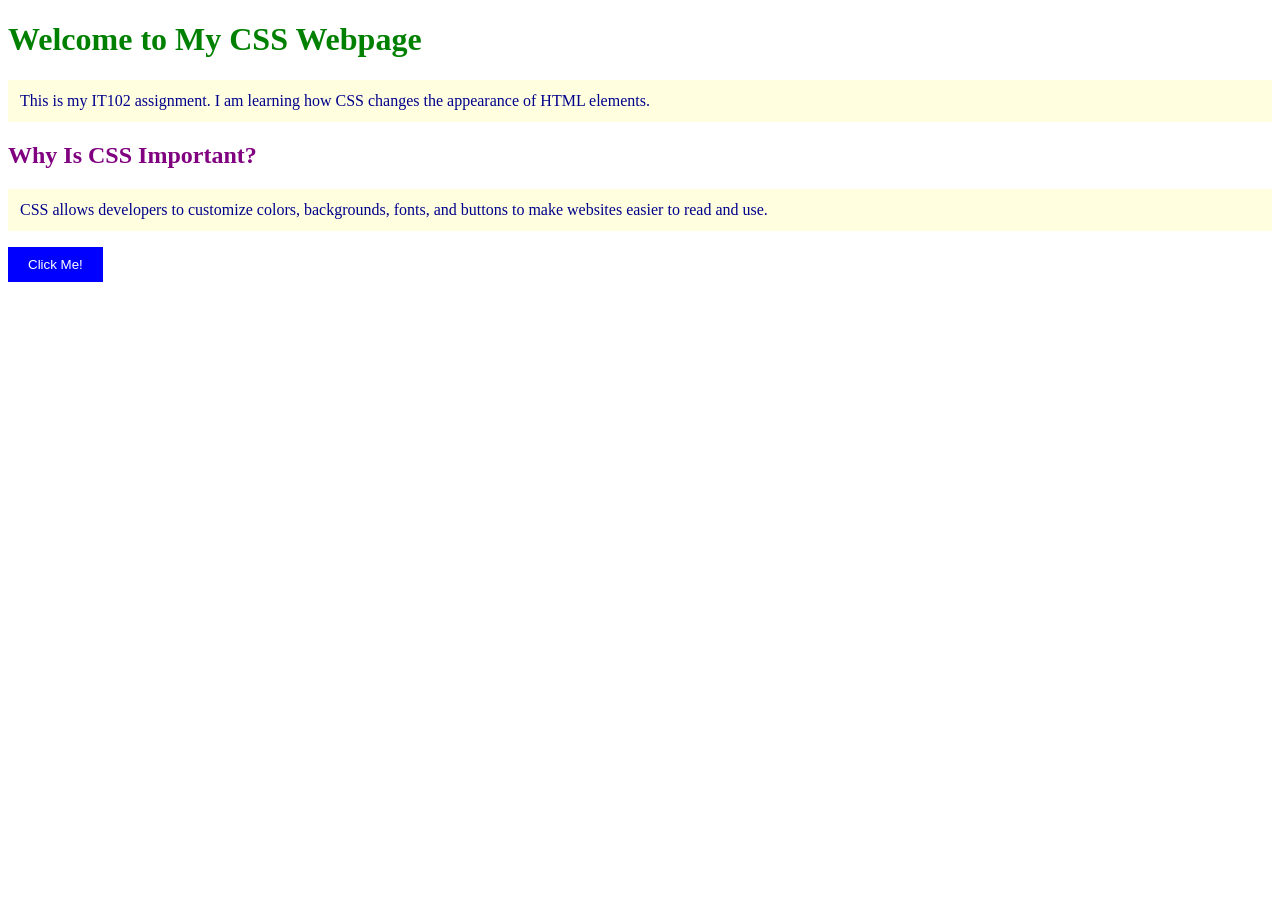
<file: css-colors/index.html>
<!DOCTYPE html>
<html lang="en">
<head>
    <meta charset="UTF-8">
    <meta name="viewport" content="width=device-width, initial-scale=1.0">
    <title>Learning CSS Colors</title>

    <!-- Link the external CSS file -->
    <link rel="stylesheet" href="style.css">
</head>
<body>

    <!-- First heading -->
    <h1>Welcome to My CSS Webpage</h1>

    <!-- First paragraph -->
    <p>
        This is my IT102 assignment.
        I am learning how CSS changes the appearance
        of HTML elements.
    </p>

    <!-- Second heading -->
    <h2>Why Is CSS Important?</h2>

    <!-- Second paragraph -->
    <p>
        CSS allows developers to customize colors,
        backgrounds, fonts, and buttons to make
        websites easier to read and use.
    </p>

    <!-- Button element -->
    <button>Click Me!</button>

</body>
</html>
</file>
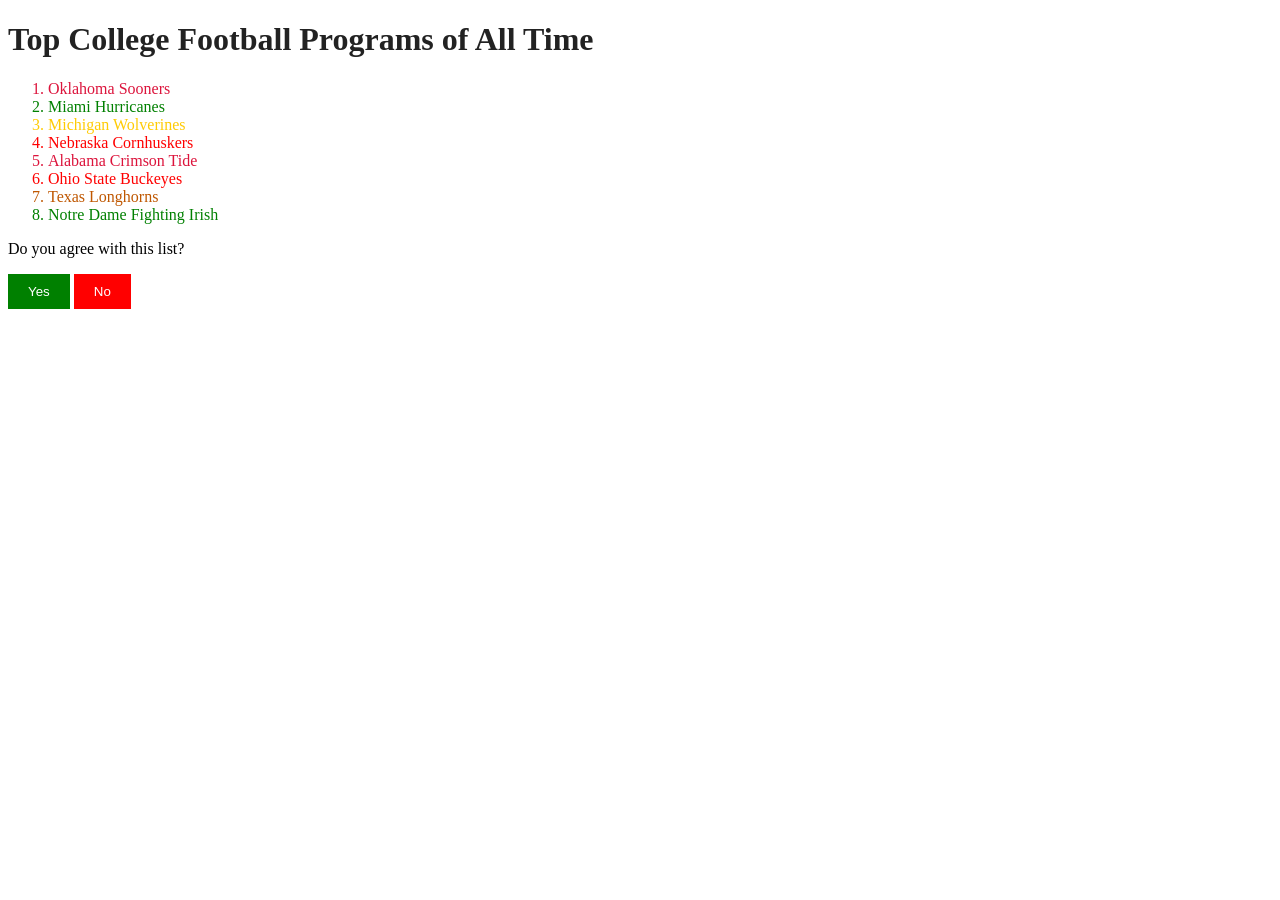
<file: css-selectors/index.html>
<!DOCTYPE html>
<html lang="en">
<head>
    <meta charset="UTF-8">
    <meta name="viewport" content="width=device-width, initial-scale=1.0">
    <title>College Football Programs</title>

    <!-- Connect the external CSS stylesheet -->
    <link rel="stylesheet" href="style.css">
</head>
<body>

    <!-- Main heading of the webpage -->
    <h1>Top College Football Programs of All Time</h1>

    <!-- Ordered list using CSS class selectors -->
    <ol>
        <li class="crimson">Oklahoma Sooners</li>
        <li class="green-team">Miami Hurricanes</li>
        <li class="maize">Michigan Wolverines</li>
        <li class="red-team">Nebraska Cornhuskers</li>
        <li class="crimson">Alabama Crimson Tide</li>
        <li class="red-team">Ohio State Buckeyes</li>
        <li class="burnt-orange">Texas Longhorns</li>
        <li class="green-team">Notre Dame Fighting Irish</li>
    </ol>

    <!-- Buttons styled with unique CSS IDs -->
    <p>Do you agree with this list?</p>

    <button id="yesButton">Yes</button>
    <button id="noButton">No</button>

</body>
</html>
</file>
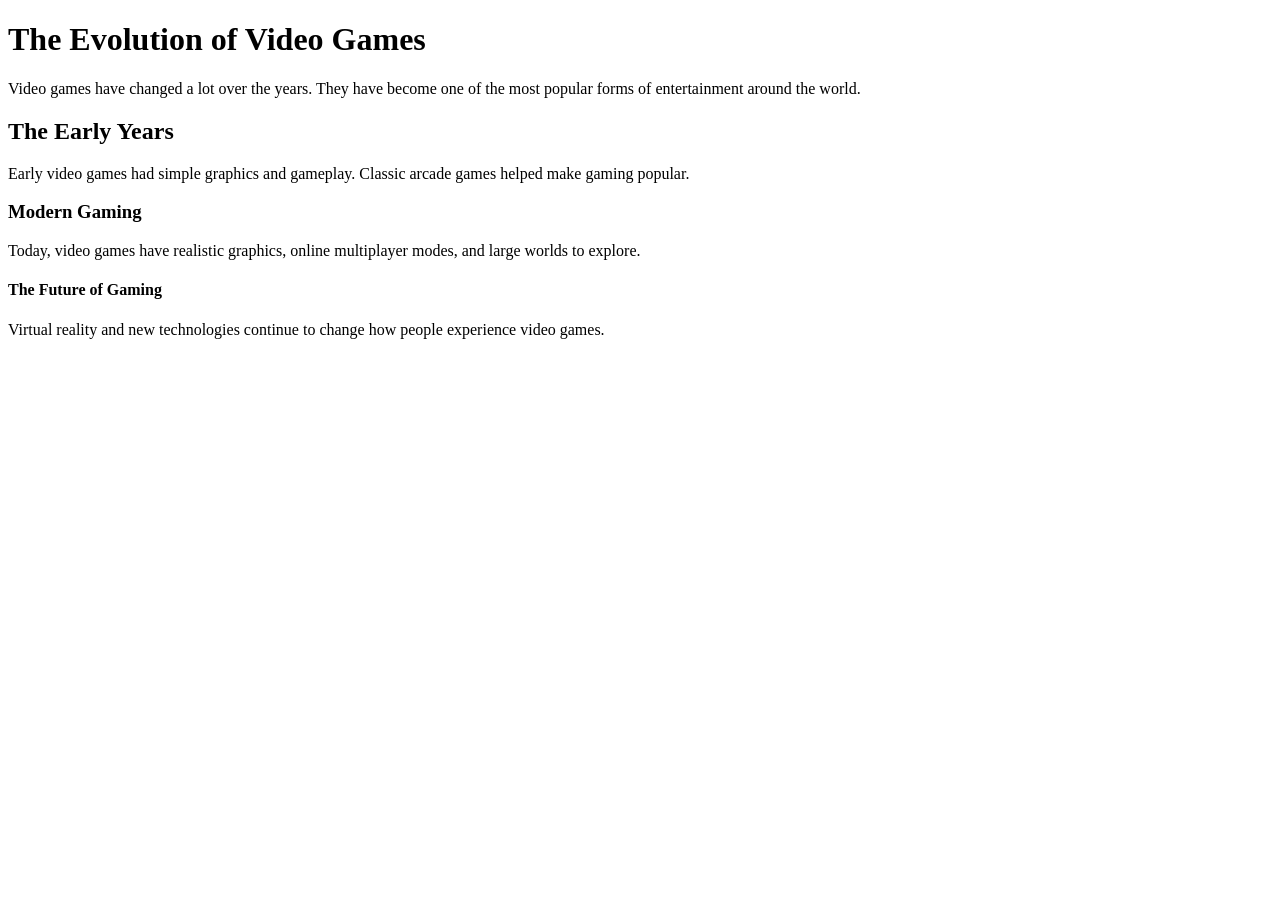
<file: week-02-html-headings/index.html>
<!DOCTYPE html>
<html lang="en">
<head>
    <!-- Setting the character encoding and page title -->
    <meta charset="UTF-8">
    <title>The Evolution of Video Games</title>
</head>
<body>

    <!-- Main heading and introduction -->
    <h1>The Evolution of Video Games</h1>
    <p>Video games have changed a lot over the years. They have become one of the most popular forms of entertainment around the world.</p>

    <!-- Second heading: Early video games -->
    <h2>The Early Years</h2>
    <p>Early video games had simple graphics and gameplay. Classic arcade games helped make gaming popular.</p>

    <!-- Third heading: Modern video games -->
    <h3>Modern Gaming</h3>
    <p>Today, video games have realistic graphics, online multiplayer modes, and large worlds to explore.</p>

    <!-- Fourth heading: Future technology -->
    <h4>The Future of Gaming</h4>
    <p>Virtual reality and new technologies continue to change how people experience video games.</p>

</body>
</html>
</file>
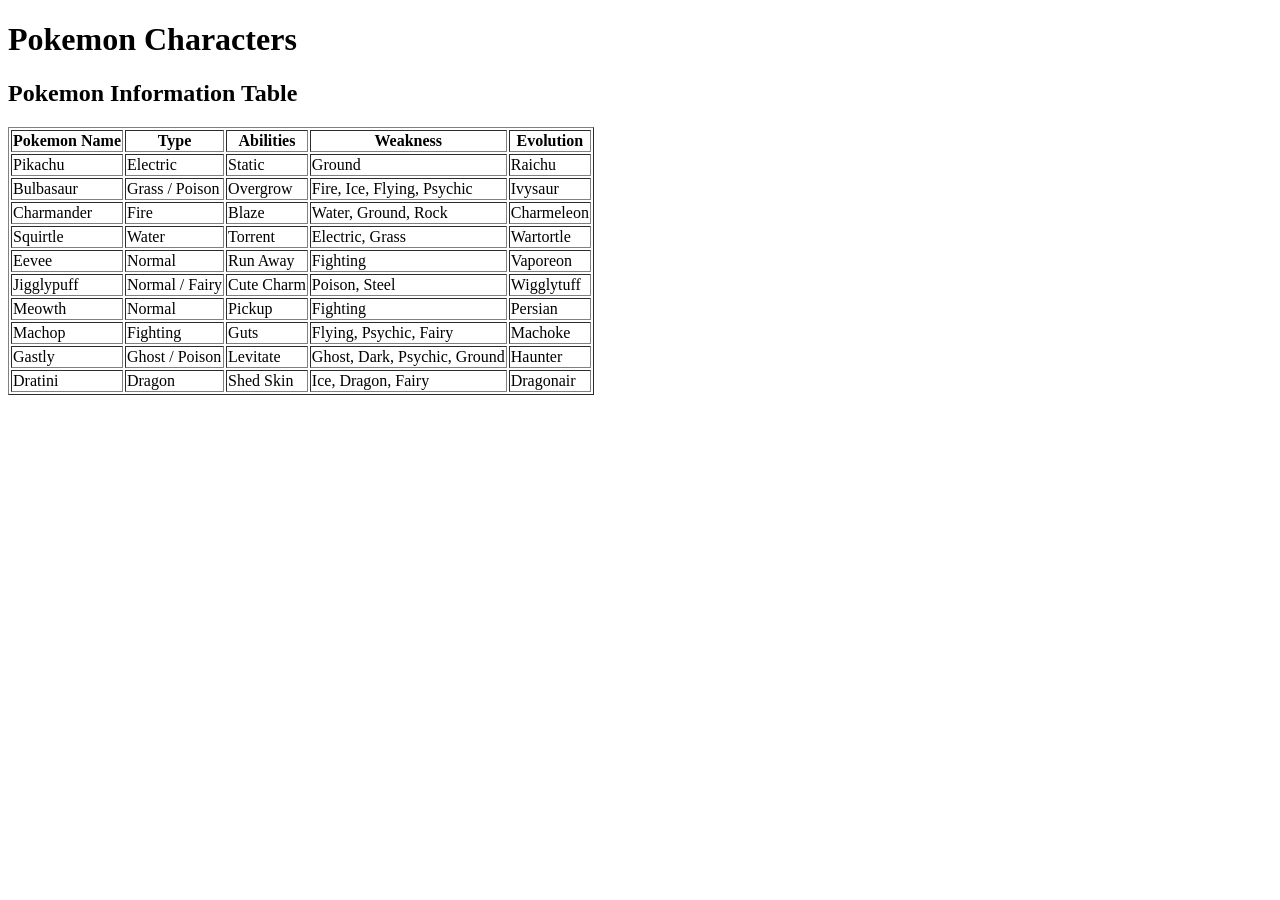
<file: week-03-html-tables/index.html>
<!DOCTYPE html>
<html lang="en">
<head>
    <!-- Set the page title and character encoding -->
    <meta charset="UTF-8">
    <title>Pokemon Table</title>
</head>
<body>

    <!-- Main heading of the webpage -->
    <h1>Pokemon Characters</h1>

    <!-- Heading that introduces the table -->
    <h2>Pokemon Information Table</h2>

    <!-- Create a table with five columns -->
    <table border="1">

        <!-- Define the table column headings -->
        <tr>
            <th>Pokemon Name</th>
            <th>Type</th>
            <th>Abilities</th>
            <th>Weakness</th>
            <th>Evolution</th>
        </tr>

        <!-- Add Pokemon information in separate rows -->
        <tr>
            <td>Pikachu</td>
            <td>Electric</td>
            <td>Static</td>
            <td>Ground</td>
            <td>Raichu</td>
        </tr>

        <tr>
            <td>Bulbasaur</td>
            <td>Grass / Poison</td>
            <td>Overgrow</td>
            <td>Fire, Ice, Flying, Psychic</td>
            <td>Ivysaur</td>
        </tr>

        <tr>
            <td>Charmander</td>
            <td>Fire</td>
            <td>Blaze</td>
            <td>Water, Ground, Rock</td>
            <td>Charmeleon</td>
        </tr>

        <tr>
            <td>Squirtle</td>
            <td>Water</td>
            <td>Torrent</td>
            <td>Electric, Grass</td>
            <td>Wartortle</td>
        </tr>

        <tr>
            <td>Eevee</td>
            <td>Normal</td>
            <td>Run Away</td>
            <td>Fighting</td>
            <td>Vaporeon</td>
        </tr>

        <tr>
            <td>Jigglypuff</td>
            <td>Normal / Fairy</td>
            <td>Cute Charm</td>
            <td>Poison, Steel</td>
            <td>Wigglytuff</td>
        </tr>

        <tr>
            <td>Meowth</td>
            <td>Normal</td>
            <td>Pickup</td>
            <td>Fighting</td>
            <td>Persian</td>
        </tr>

        <tr>
            <td>Machop</td>
            <td>Fighting</td>
            <td>Guts</td>
            <td>Flying, Psychic, Fairy</td>
            <td>Machoke</td>
        </tr>

        <tr>
            <td>Gastly</td>
            <td>Ghost / Poison</td>
            <td>Levitate</td>
            <td>Ghost, Dark, Psychic, Ground</td>
            <td>Haunter</td>
        </tr>

        <tr>
            <td>Dratini</td>
            <td>Dragon</td>
            <td>Shed Skin</td>
            <td>Ice, Dragon, Fairy</td>
            <td>Dragonair</td>
        </tr>

    </table>

    <!-- End of the webpage content -->
</body>
</html>
</file>
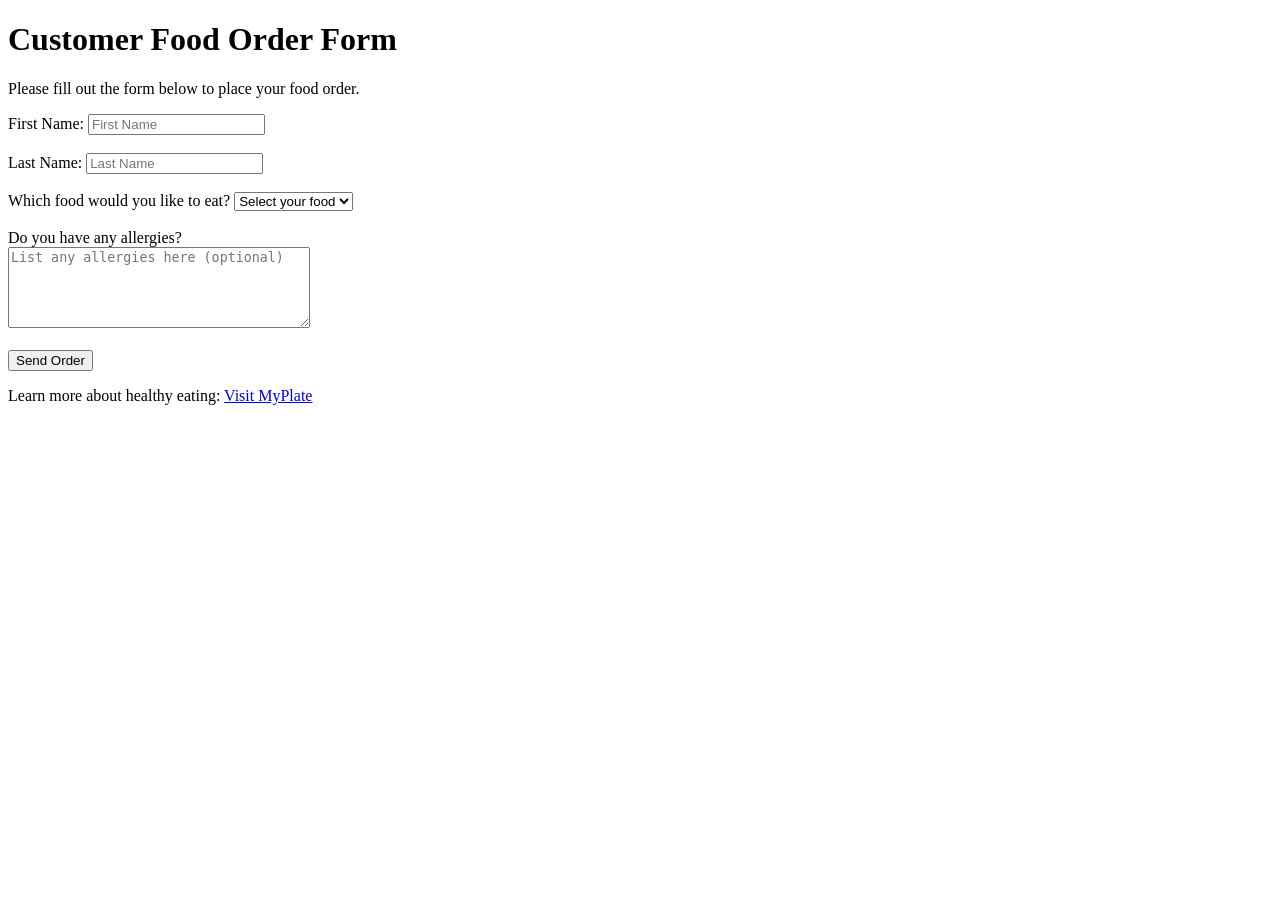
<file: week-04-html-forms/index.html>
<!DOCTYPE html>
<html lang="en">

<head>
    <meta charset="UTF-8">
    <meta name="viewport" content="width=device-width, initial-scale=1.0">
    <title>Customer Food Order Form</title>
</head>

<body>

    <!-- Main heading -->
    <h1>Customer Food Order Form</h1>

    <!-- Form instructions -->
    <p>Please fill out the form below to place your food order.</p>

    <!-- Customer order form -->
    <form action="#" method="post">

        <!-- Customer first name -->
        <label for="firstName">First Name:</label>
        <input type="text" id="firstName" name="firstName"
               placeholder="First Name"
               minlength="2" maxlength="30" required>

        <br><br>

        <!-- Customer last name -->
        <label for="lastName">Last Name:</label>
        <input type="text" id="lastName" name="lastName"
               placeholder="Last Name"
               minlength="2" maxlength="30" required>

        <br><br>

        <!-- Food selection -->
        <label for="foodChoice">Which food would you like to eat?</label>
        <select id="foodChoice" name="foodChoice" required>
            <option value="">Select your food</option>
            <option value="chicken">Chicken</option>
            <option value="beef">Beef</option>
            <option value="fish">Fish</option>
        </select>

        <br><br>

        <!-- Allergy information -->
        <label for="allergies">Do you have any allergies?</label>
        <br>
        <textarea id="allergies" name="allergies"
                  rows="5" cols="35"
                  placeholder="List any allergies here (optional)"></textarea>

        <br><br>

        <!-- Submit button -->
        <button type="submit">Send Order</button>

    </form>

    <!-- Helpful food information link -->
    <p>
        Learn more about healthy eating:
        <a href="https://www.myplate.gov/" target="_blank"
           rel="noopener noreferrer">Visit MyPlate</a>
    </p>

</body>
</html>
</file>
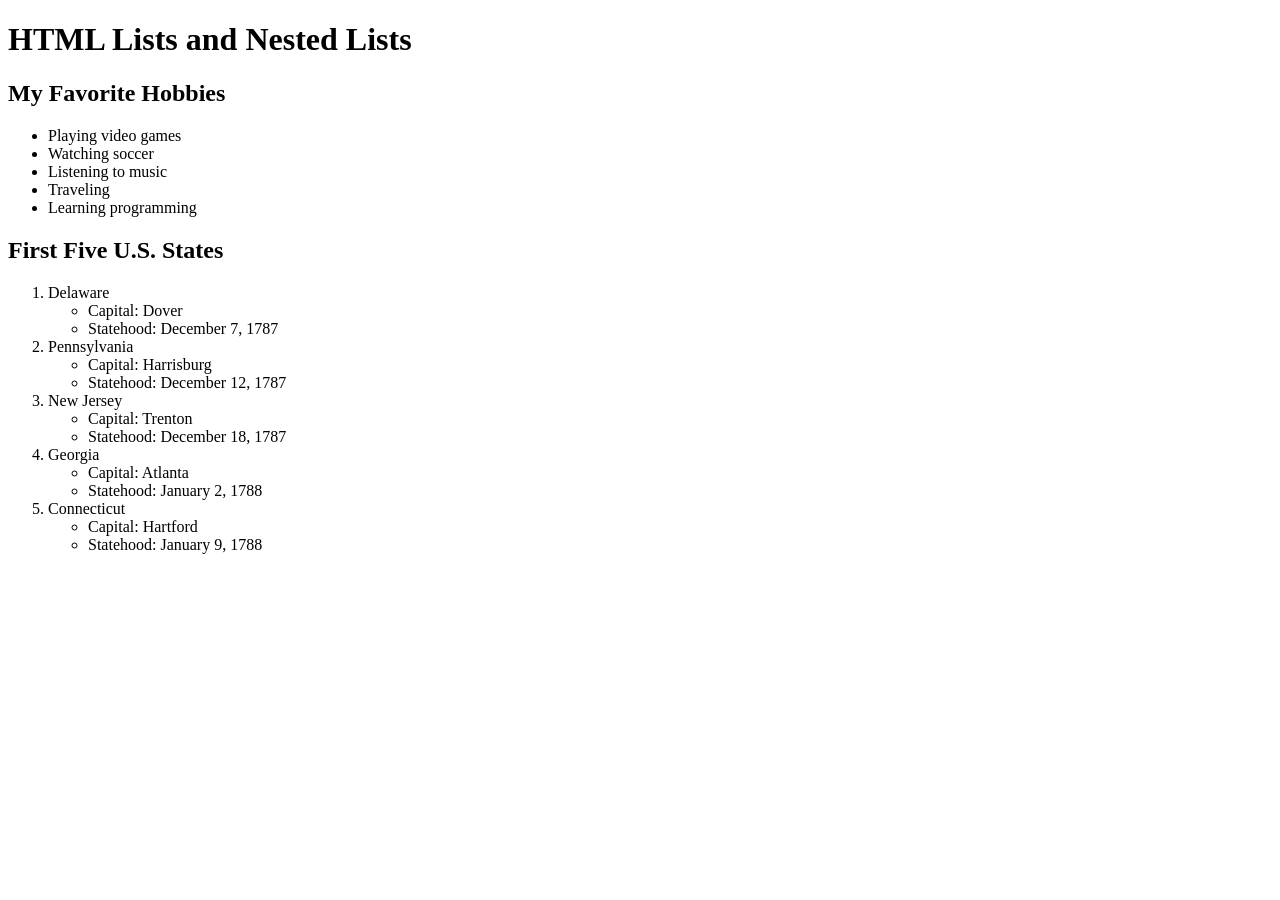
<file: week-04-html-lists/index.html>
<!DOCTYPE html>
<html lang="en">
<head>
    <meta charset="UTF-8">
    <title>HTML Lists and Nested Lists</title>
</head>
<body>

    <h1>HTML Lists and Nested Lists</h1>

    <!-- Unordered list of my favorite hobbies -->
    <h2>My Favorite Hobbies</h2>
    <ul>
        <li>Playing video games</li>
        <li>Watching soccer</li>
        <li>Listening to music</li>
        <li>Traveling</li>
        <li>Learning programming</li>
    </ul>

    <!-- Ordered list of the first five U.S. states -->
    <h2>First Five U.S. States</h2>
    <ol>
        <li>Delaware
            <!-- Nested unordered list with state information -->
            <ul>
                <li>Capital: Dover</li>
                <li>Statehood: December 7, 1787</li>
            </ul>
        </li>

        <li>Pennsylvania
            <ul>
                <li>Capital: Harrisburg</li>
                <li>Statehood: December 12, 1787</li>
            </ul>
        </li>

        <li>New Jersey
            <ul>
                <li>Capital: Trenton</li>
                <li>Statehood: December 18, 1787</li>
            </ul>
        </li>

        <li>Georgia
            <ul>
                <li>Capital: Atlanta</li>
                <li>Statehood: January 2, 1788</li>
            </ul>
        </li>

        <li>Connecticut
            <ul>
                <li>Capital: Hartford</li>
                <li>Statehood: January 9, 1788</li>
            </ul>
        </li>
    </ol>

</body>
</html>
</file>
<file: css-colors/style.css>
/* Make the first heading green */
h1 {
    color: green;
}

/* Make the second heading purple */
h2 {
    color: purple;
}

/* Style paragraph backgrounds and text */
p {
    background-color: lightyellow;
    color: darkblue;
    padding: 12px;
}

/* Style the button blue with white text */
button {
    background-color: blue;
    color: white;
    padding: 10px 20px;
    border: none;
    cursor: pointer;
}
</file>
<file: css-selectors/style.css>
/* Style the main heading */
h1 {
    color: #222222;
}

/* Class selectors for football teams */
.crimson {
    color: crimson;
}

.green-team {
    color: green;
}

.maize {
    color: #ffcb05;
}

.red-team {
    color: red;
}

.burnt-orange {
    color: #bf5700;
}

/* ID selector for the Yes button */
#yesButton {
    background-color: green;
    color: white;
    padding: 10px 20px;
    border: none;
    cursor: pointer;
}

/* ID selector for the No button */
#noButton {
    background-color: red;
    color: white;
    padding: 10px 20px;
    border: none;
    cursor: pointer;
}
</file>
